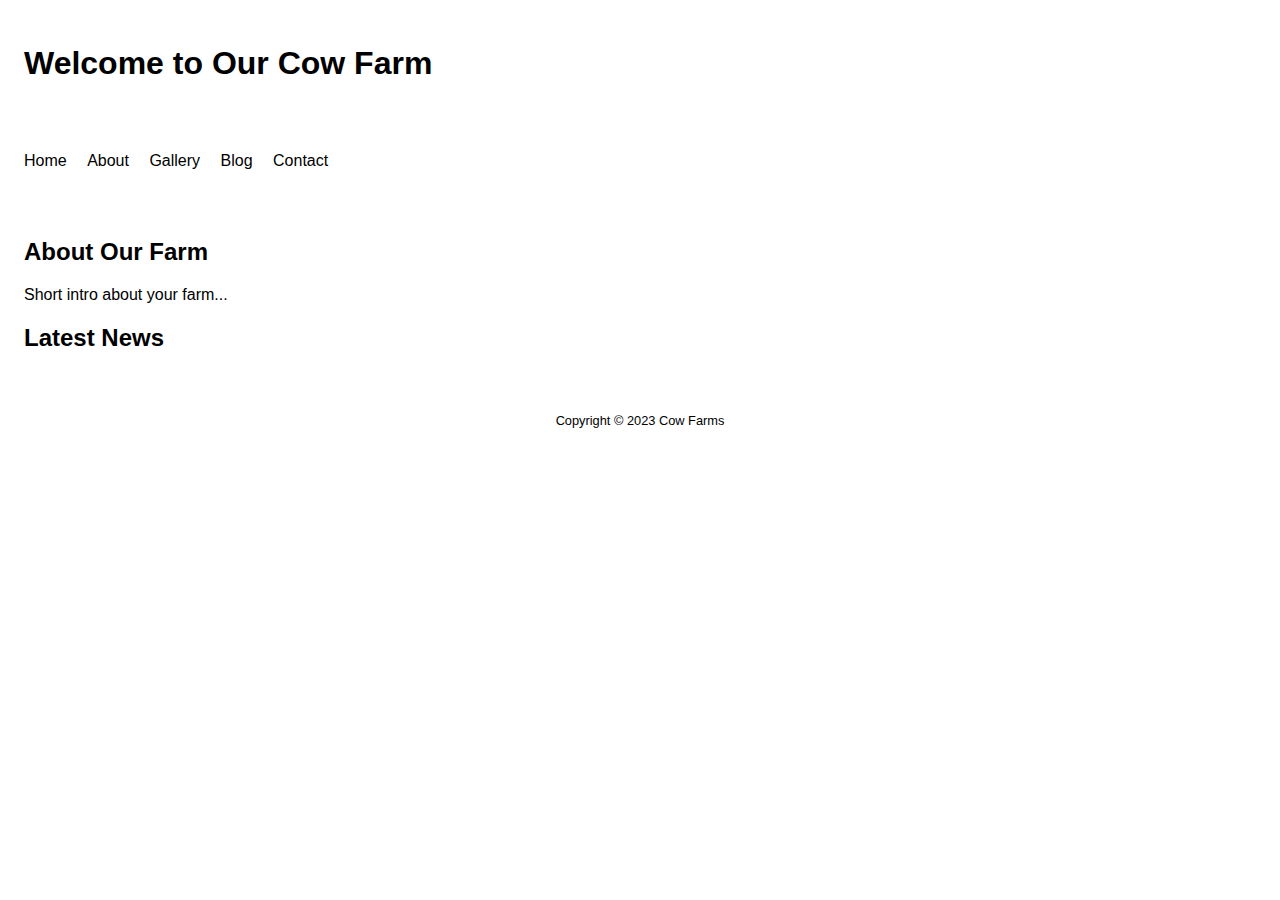
<file: public/index.html>
<!DOCTYPE html>
<html>

<head>
    <title>Cow Farms - Home</title>
    <link rel="stylesheet" type="text/css" href="style.css">
</head>

<body>
    <header>
        <h1>Welcome to Our Cow Farm</h1>
    </header>
    <nav>
        <ul>
            <li><a href="index.html">Home</a></li>
            <li><a href="about.html">About</a></li>
            <li><a href="gallery.html">Gallery</a></li>
            <li><a href="blog.html">Blog</a></li>
            <li><a href="contact.html">Contact</a></li>
        </ul>
    </nav>
    <main>
        <section>
            <h2>About Our Farm</h2>
            <p>Short intro about your farm...</p>
        </section>
        <section>
            <h2>Latest News</h2>
            <!-- Latest news or blog post summaries -->
        </section>
    </main>
    <footer>
        <p>Copyright &copy; 2023 Cow Farms</p>
    </footer>
</body>

</html>
</file>
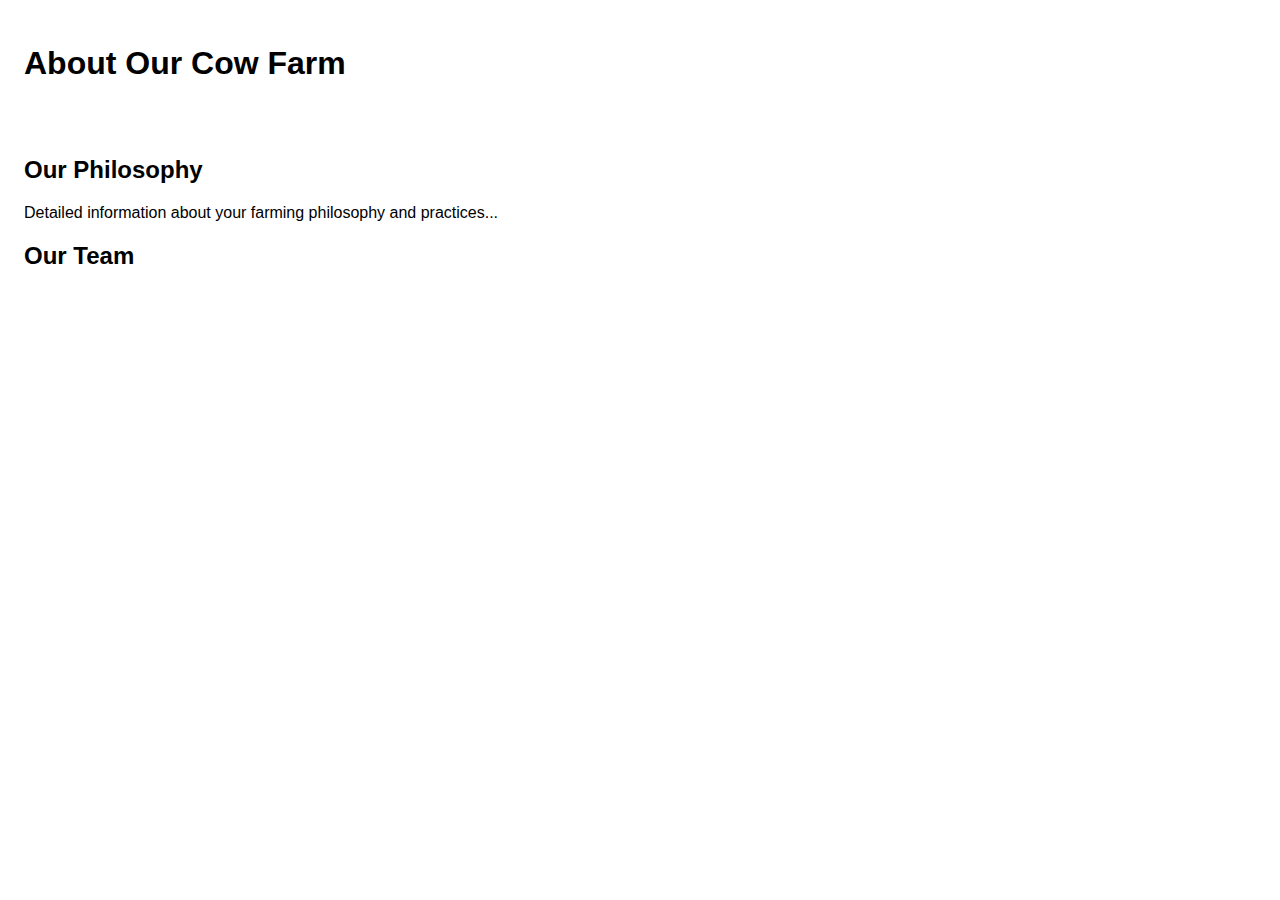
<file: public/about.html>
<!DOCTYPE html>
<html>

<head>
    <title>About Our Farm</title>
    <link rel="stylesheet" type="text/css" href="style.css">
</head>

<body>
    <header>
        <h1>About Our Cow Farm</h1>
    </header>
    <!-- Navigation and footer similar to the home page -->
    <main>
        <section>
            <h2>Our Philosophy</h2>
            <p>Detailed information about your farming philosophy and practices...</p>
        </section>
        <section>
            <h2>Our Team</h2>
            <!-- Information about the team -->
        </section>
    </main>
    <!-- Footer -->
</body>

</html>
</file>
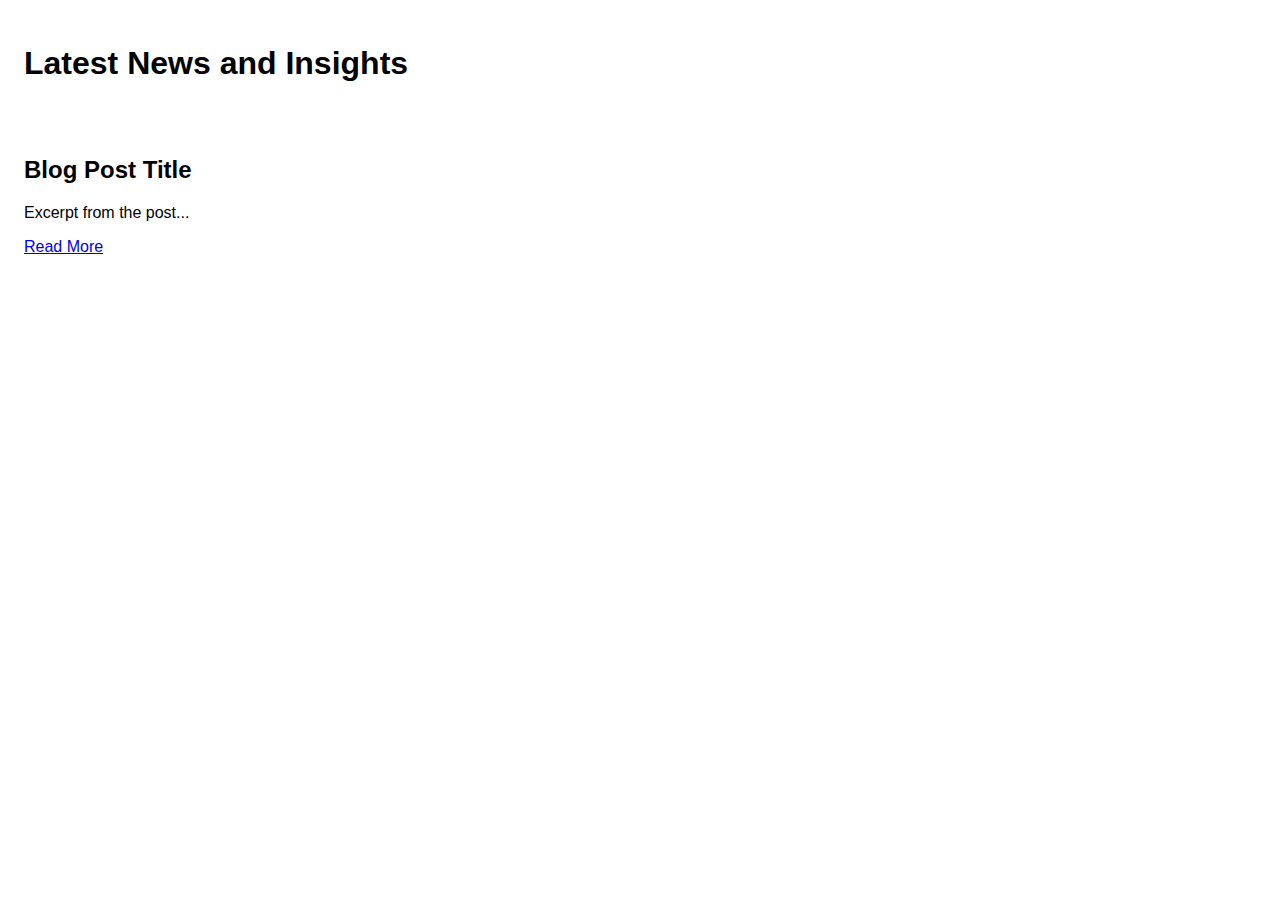
<file: public/blog.html>
<!DOCTYPE html>
<html>

<head>
    <title>Our Blog</title>
    <link rel="stylesheet" type="text/css" href="style.css">
</head>

<body>
    <header>
        <h1>Latest News and Insights</h1>
    </header>
    <!-- Navigation and footer similar to the home page -->
    <main>
        <section>
            <article>
                <h2>Blog Post Title</h2>
                <p>Excerpt from the post...</p>
                <a href="#">Read More</a>
            </article>
            <!-- More blog posts -->
        </section>
    </main>
    <!-- Footer -->
</body>

</html>
</file>
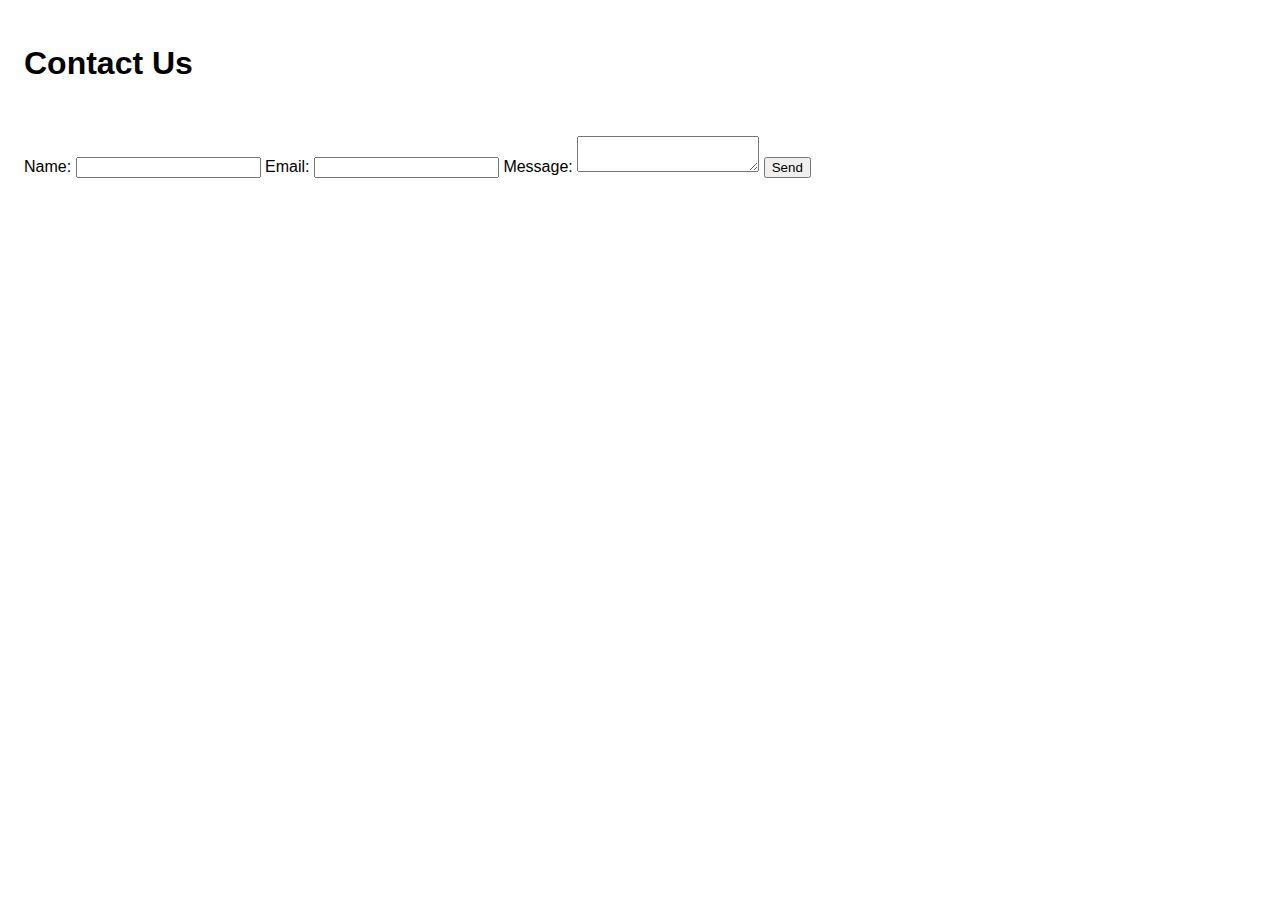
<file: public/contact.html>
<!DOCTYPE html>
<html>

<head>
    <title>Contact Us</title>
    <link rel="stylesheet" type="text/css" href="style.css">
</head>

<body>
    <header>
        <h1>Contact Us</h1>
    </header>
    <!-- Navigation and footer similar to the home page -->
    <main>
        <section>
            <form action="#" method="post">
                <label for="name">Name:</label>
                <input type="text" id="name" name="name">
                <label for="email">Email:</label>
                <input type="email" id="email" name="email">
                <label for="message">Message:</label>
                <textarea id="message" name="message"></textarea>
                <input type="submit" value="Send">
            </form>
        </section>
    </main>
    <!-- Footer -->
</body>

</html>
</file>
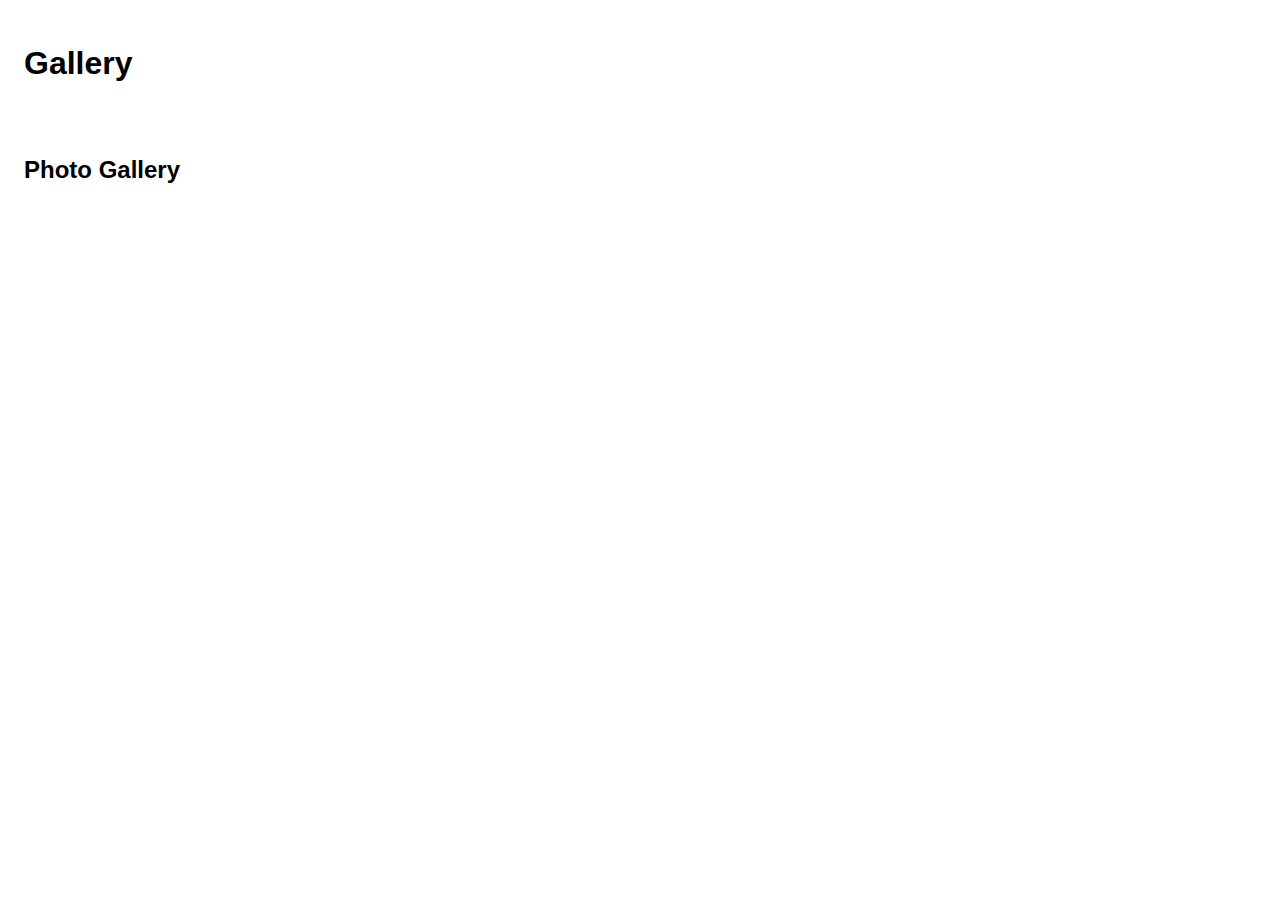
<file: public/gallery.html>
<!DOCTYPE html>
<html>

<head>
    <title>Gallery</title>
    <link rel="stylesheet" type="text/css" href="style.css">
</head>

<body>
    <header>
        <h1>Gallery</h1>
    </header>
    <!-- Navigation and footer similar to the home page -->
    <main>
        <section>
            <h2>Photo Gallery</h2>
            <div class="gallery">
                <!-- Image thumbnails -->
            </div>
        </section>
    </main>
    <!-- Footer -->
</body>

</html>
</file>
<file: public/style.css>
body {
    font-family: Arial, sans-serif;
}

header,
nav,
main,
footer {
    margin: 0 auto;
    padding: 1em;
}

nav ul {
    list-style-type: none;
    padding: 0;
}

nav ul li {
    display: inline;
    margin-right: 1em;
}

nav ul li a {
    text-decoration: none;
    color: #000;
}

footer {
    text-align: center;
    font-size: 0.8em;
}

.gallery {
    display: grid;
    grid-template-columns: repeat(3, 1fr);
    grid-gap: 10px;
}

/* Add more styles as per your design */
</file>
